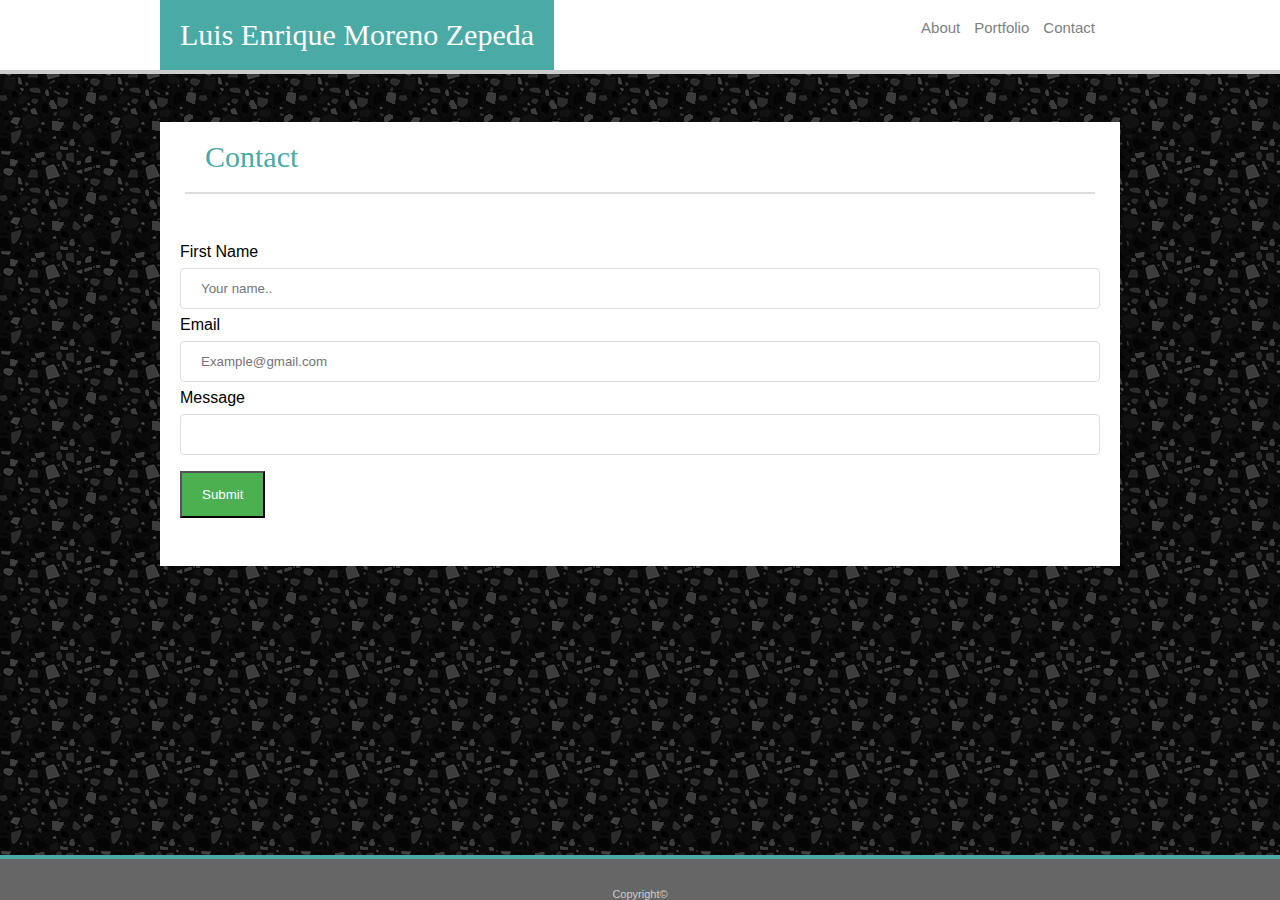
<file: contact.html>
<!DOCTYPE html>
<html>
<head>
    <meta charset="utf-8" />
    <meta http-equiv="X-UA-Compatible" content="IE=edge">
    <title>Portfolio</title>
    <meta name="viewport" content="width=device-width, initial-scale=1">
    <link rel="stylesheet" href="assets/css/style.css" />
</head>
<body>
    <header class="header">
        <div class="headercon">
            <h1 class="headername">Luis Enrique Moreno Zepeda</h1> 
            <div class="headerlinksbox"> 
                <a class="headerlinks" href="index.html">About</a>
                <a class="headerlinks" href="prtfolio.html">Portfolio</a>
                <a class="headerlinks" href="contact.html">Contact</a>
            </div>
        </div>
</header>

    <div class="box">
        <h1 class="h1in">Contact</h1>
            <div class="contactform">
                <form action="/action_page.php">
                    <label for="fname">First Name</label>
                    <input type="text" id="fname" name="firstname" placeholder="Your name..">
                          
                    <label for="email">Email</label>
                    <input type="text" id="email" name="lastname" placeholder="Example@gmail.com">
                          
                    <label for="message">Message</label>
                    <input type="text" id="message" name="message"> 
                              
                            
                    <input type="submit" value="Submit">
                </form>
            </div>
    </div>

        <footer class="f1">Copyright©</footer>
</body>
</html>
</file>
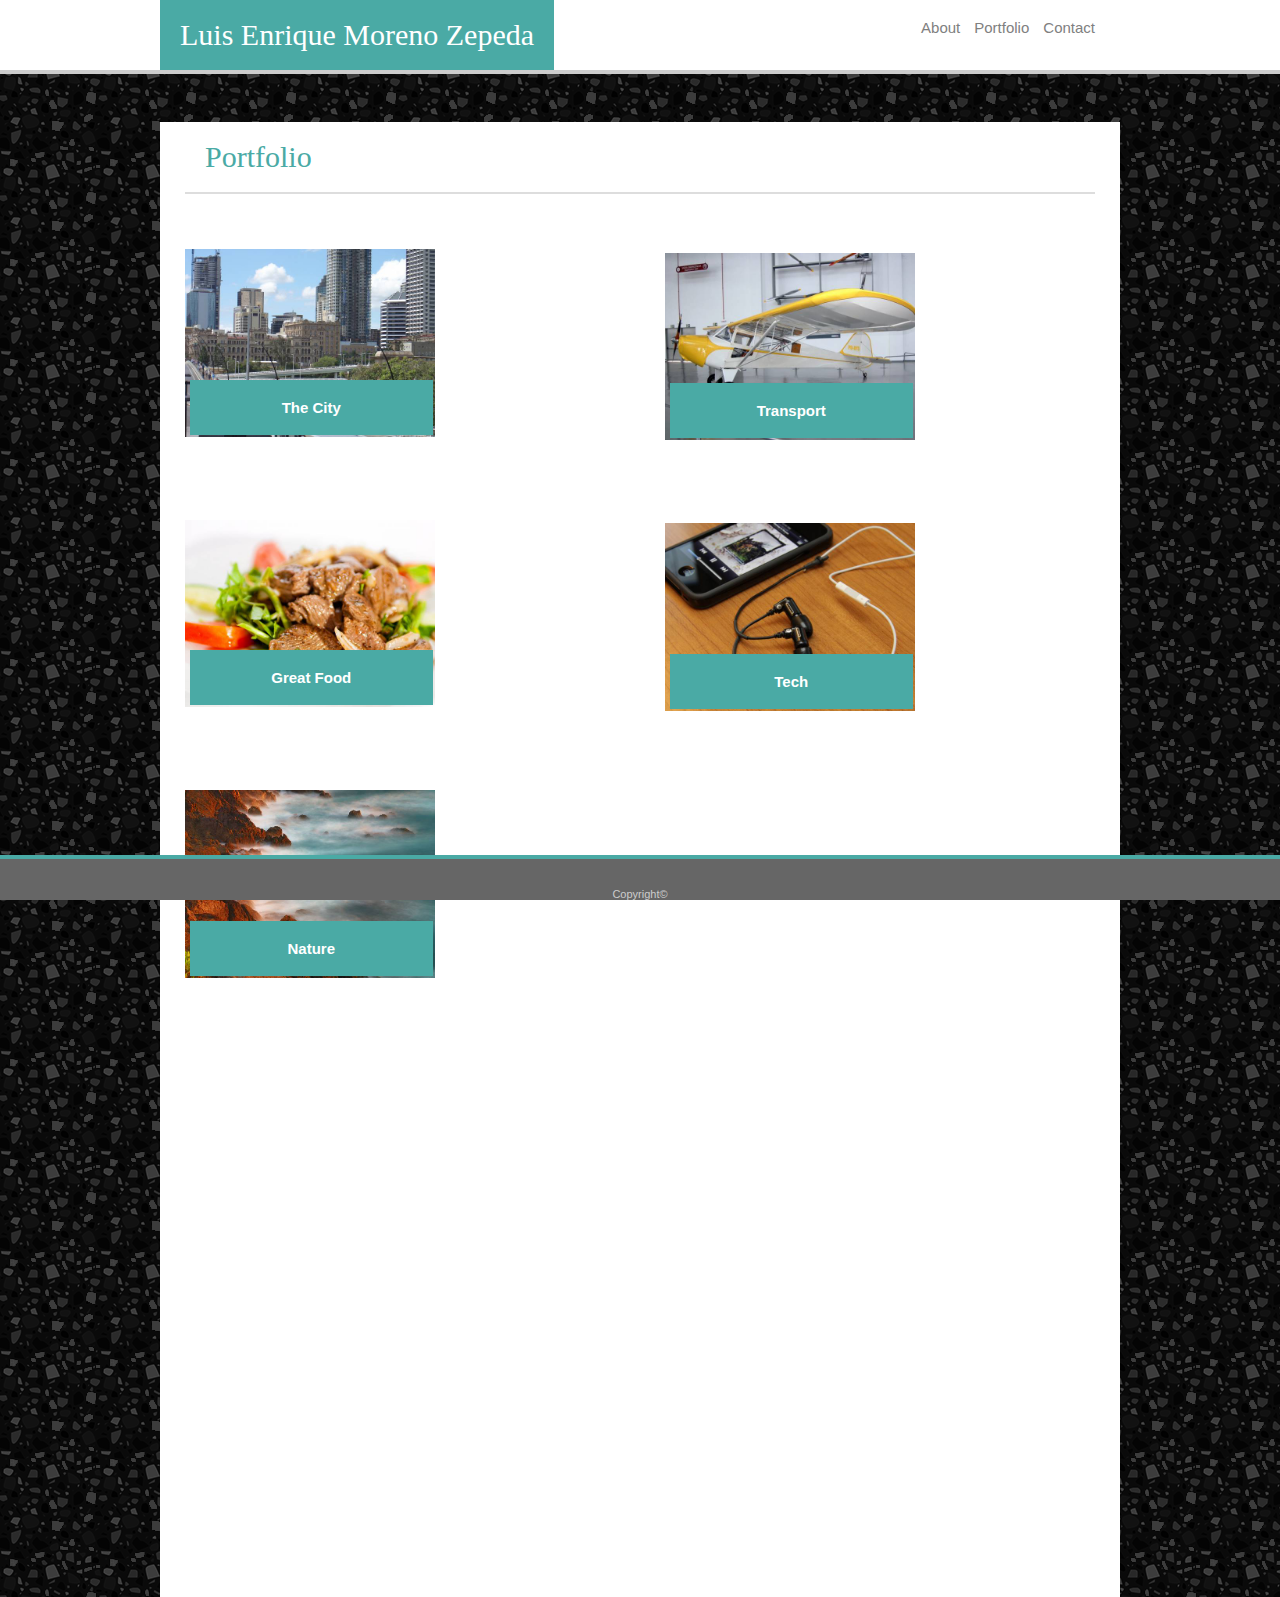
<file: portfolio.html>
<!DOCTYPE html>
<html>
<head>
    <meta charset="utf-8" />
    <meta http-equiv="X-UA-Compatible" content="IE=edge">
    <title>Portfolio</title>
    <meta name="viewport" content="width=device-width, initial-scale=1">
    <link rel="stylesheet" href="assets/css/style.css" />
</head>
<body>
    <header class="header">
        <div class="headercon">
            <h1 class="headername">Luis Enrique Moreno Zepeda</h1> 
            <div class="headerlinksbox"> 
                <a class="headerlinks" href="index.html">About</a>
                <a class="headerlinks" href="prtfolio.html">Portfolio</a>
                <a class="headerlinks" href="contact.html">Contact</a>
            </div>
        </div>
    </header>

        <div class="box">
            <h1 class="h1in">Portfolio</h1>
                <div class="picbox1">
                    <img class="picture" src="assets/images/city-q-c-640-480-8.jpg">
                    <h1 class="pw">The City</h1>
                    
                    <img class="picture" src="assets/images/food-q-c-640-480-2.jpg">
                    <h1 class="pw">Great Food</h1>
                    
                    <img class="picture" src="assets/images/nature-q-c-640-480-3.jpg">
                    <h1 class="pw">Nature</h1>
                </div>

                <div class="picbox2">
                    <img class="picture" src="assets/images/transport-q-c-640-480-2.jpg">
                    <h1 class="pw">Transport</h1>
                
                    <img class="picture" src="assets/images/technics-q-c-640-480-7.jpg">
                    <h1 class="pw">Tech</h1>
                </div>
        
        </div>

    <footer class="f1">Copyright©</footer>
</body>
</html>
</file>
<file: assets/css/style.css>
/* http://meyerweb.com/eric/tools/css/reset/ 
   v2.0 | 20110126
   License: none (public domain)
*/

html, body, div, span, applet, object, iframe,
h1, h2, h3, h4, h5, h6, p, blockquote, pre,
a, abbr, acronym, address, big, cite, code,
del, dfn, em, img, ins, kbd, q, s, samp,
small, strike, strong, sub, sup, tt, var,
b, u, i, center,
dl, dt, dd, ol, ul, li,
fieldset, form, label, legend,
table, caption, tbody, tfoot, thead, tr, th, td,
article, aside, canvas, details, embed, 
figure, figcaption, footer, header, hgroup, 
menu, nav, output, ruby, section, summary,
time, mark, audio, video {
	margin: 0;
	padding: 0;
	border: 0;
	font-size: 100%;
	font: inherit;
	vertical-align: baseline;
}
/* HTML5 display-role reset for older browsers */
article, aside, details, figcaption, figure, 
footer, header, hgroup, menu, nav, section {
	display: block;
}
body {
	line-height: 1;
}
ol, ul {
	list-style: none;
}
blockquote, q {
	quotes: none;
}
blockquote:before, blockquote:after,
q:before, q:after {
	content: '';
	content: none;
}
table {
	border-collapse: collapse;
	border-spacing: 0;
}

header
        {
        margin: auto;
        background: white;
        border-bottom: #cccccc solid .3em;
        height: 70px;
        margin-bottom: 3em;
        }
.headercon {
        max-width: 75%;
        margin: auto;
}


.headername
        {
        float: left;
        background: #4aaaa5;
        padding: 20px;
        color: white;
        font-size: 30px;
        font-family: 'Georgia', Times, Times New Roman, serif;
        }

.headerlinksbox
        {
        float: right;
        padding: 20px;
        }


.headerlinks
        {
        padding: 5px;
        color: gray;
        font-family: 'Arial', 'Helvetica Neue', Helvetica, sans-serif;
        font-size: 15px;
        text-decoration-line: none;
        border-left: gray;
        }

body
        {
        background-image: url('../images/dark-grey-terrazzo/dark-grey-terrazzo.png');
        }


.w1 {
	padding-left: 0%;
	padding-right: 0%;
}


.w2 {
	padding-top: 0px;
    padding-bottom: 0px;
    padding-left: 0px;
	border-bottom: 2px solid gray;
	color: white;
}

.w3 {
	background: #4aaaa5;
	padding: 20px;
	color: white;
	font-size: 30px;
	font-family: 'Georgia', Times, Times New Roman, serif;
}

.headerlinks
        {
        padding: 5px;
        color: gray;
        font-family: 'Arial', 'Helvetica Neue', Helvetica, sans-serif;
        font-size: 15px;
        text-decoration-line: none;
        border-left: gray;
        }
.box {
        background: white;
        margin-top: 30px;
        margin-bottom: 100px;
        padding-bottom: 20px;
        max-width: 75%;
        margin: auto;
}

.picture
        {
        margin: 25px;
        max-width: 250px;
        max-height: 200px;
        margin-bottom: 0px;
        }

.picbox2    
            {
            position: relative;
            right: -30em;
            top: -50.5em;
            }

.pw {
        color: white;
        background: #4aaaa5;
        font-family: Arial, Helvetica, sans-serif;
        font-size: 15px;
        font-weight: bold;
        padding: 20px;
        text-align: center;
        max-width: 13.5em;
        position: relative;
        top: -4em;
        left: 2em
}




.h1in
        {
        padding: 20px;
        color: #4aaaa5;
        font-size: 30px;
        font-family: 'Georgia', Times, Times New Roman, serif;
        border-bottom: 2px solid #dddddd;
        margin-left: 25px;
        margin-right: 25px;
        margin-bottom: 30px;
        }


.p1       
        {
        font-family: 'Arial', 'Helvetica Neue', Helvetica, sans-serif;
        font-size: 15px;
        margin: 50px;
        color: #777777;
        line-height: 1.5;
        }


.f1
        {
        position: fixed;
        bottom: 0%;
        width: 100%;
        text-align: center;
        padding-top: 30px;
        background: #666666;
        color: #cccccc;
        font-size: 11px;
        font-family: 'Arial', 'Helvetica Neue', Helvetica, sans-serif;
        border-top: 4px solid #4aaaa5;
        margin-top: 50px;
        }

        input[type=text], select {
                width: 100%;
                padding: 12px 20px;
                margin: 8px 0;
                display: inline-block;
                border: 1.5px solid #dddddd;
                border-radius: 4px;
                box-sizing: border-box;
              
            }
            
            input[type=submit] {
                background-color: #4CAF50;
                color: white;
                padding: 14px 20px;
                margin: 8px 0;
                cursor: pointer;
                
            }
            
            input[type=submit]:hover {
                background-color: #45a049;
            }
            
            .contactform 
                {
                border-radius: 5px;
                padding: 20px;
                font-family: 'Arial', 'Helvetica Neue', Helvetica, sans-serif;
                }
</file>
